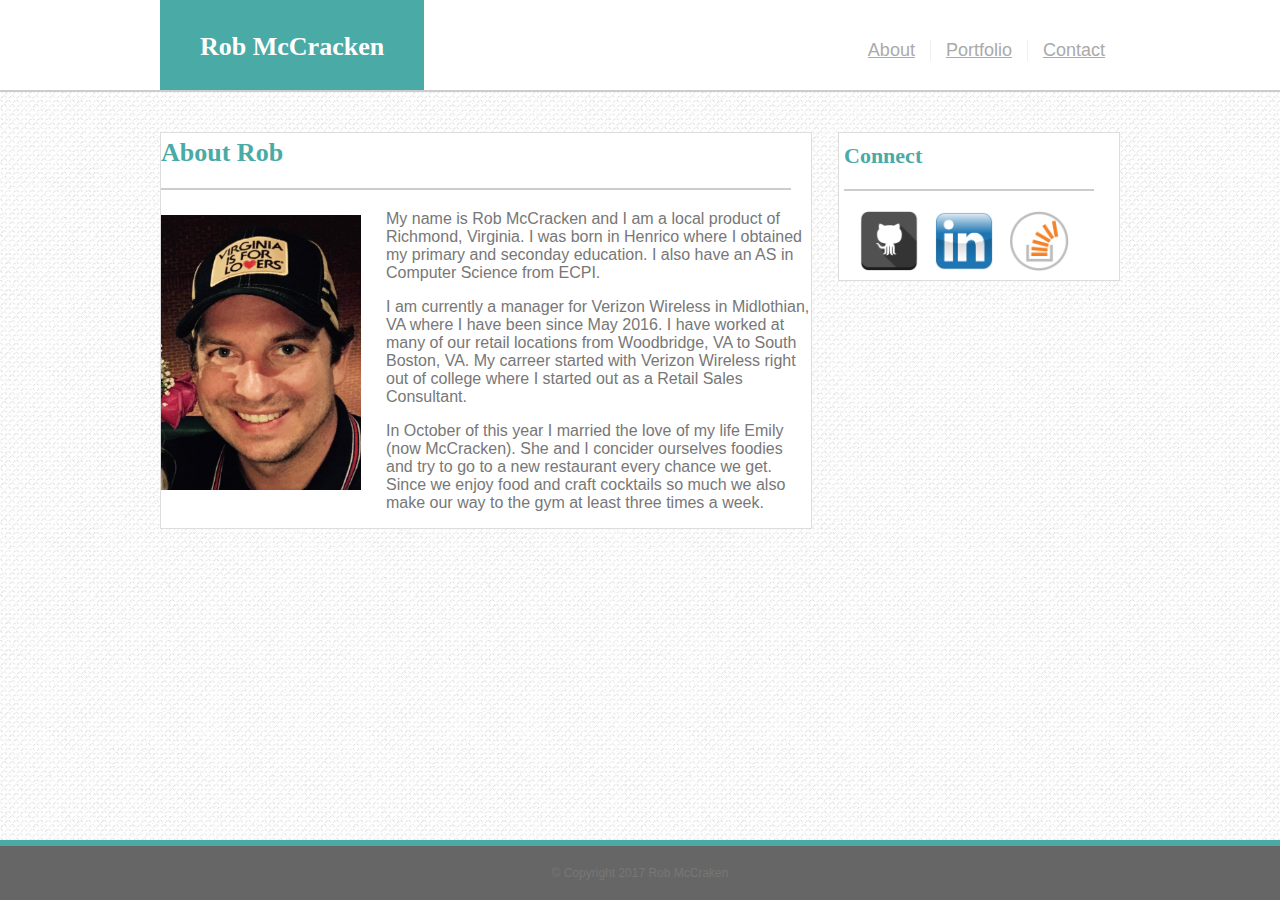
<file: index.html>
<!DOCTYPE html>
<html>
<head>
	<title>About Me</title>
	<meta name="viewport" content="width=device-width, initial-scale=1.0">
	<link rel="stylesheet" type="text/css" href="assets/css/style.css">
</head>
<body>
	<main>
		
		<header>
		
		
		<div class="bwidth">
			
			<h1>Rob McCracken</h1>
			
			<nav>
				<ul>
					<li><a href="index.html">About</a></li>
					<li><a href="portfolio.html">Portfolio</a></li>
					<li><a href="contact.html">Contact</a></li>
				</ul>
			</nav>
		</div>
	</header>

	<div class="bwidth">

		<article>
			<h2>About Rob</h2>
			<img id="rob-pic" src="assets/images/pic.jpg" alt="Rob McCracken">
			<p>My name is Rob McCracken and I am a local product of Richmond, Virginia.  I was born in Henrico where I obtained my primary and seconday education. I also have an AS in Computer Science from ECPI.</p>

			<p>I am currently a manager for Verizon Wireless in Midlothian, VA where I have been since May 2016. I have worked at many of our retail locations from Woodbridge, VA to South Boston, VA. My carreer started with Verizon Wireless right out of college where I started out as a Retail Sales Consultant.</p>

			<p>In October of this year I married the love of my life Emily (now McCracken).  She and I concider ourselves foodies and try to go to a new restaurant every chance we get. Since we enjoy food and craft cocktails so much we also make our way to the gym at least three times a week. </p>
		</article>
		
		<aside>
		
		<h3>Connect</h3>
		
			<nav>
				<ul>
				<li><a href="https://github.com/rmccracken" target="_blank"><img src="assets/images/github.png" alt="github"></a></li>
				<li><a href="https://www.linkedin.com/in/rob-mccracken-3b6445b2" target="_blank"><img src="assets/images/linkd.png" alt="linkedin"></a></li>
				<li><a href="https://stackoverflow.com/users/8650806/r-mccracken" target="_blank"><img src="assets/images/stack.png" alt="stackoverflow"></a></li>
				</ul>
			</nav>
		</aside>
	
	</div>

	</main>

<footer>

&copy Copyright 2017 Rob McCraken

</footer>

</body>

</html>
</file>
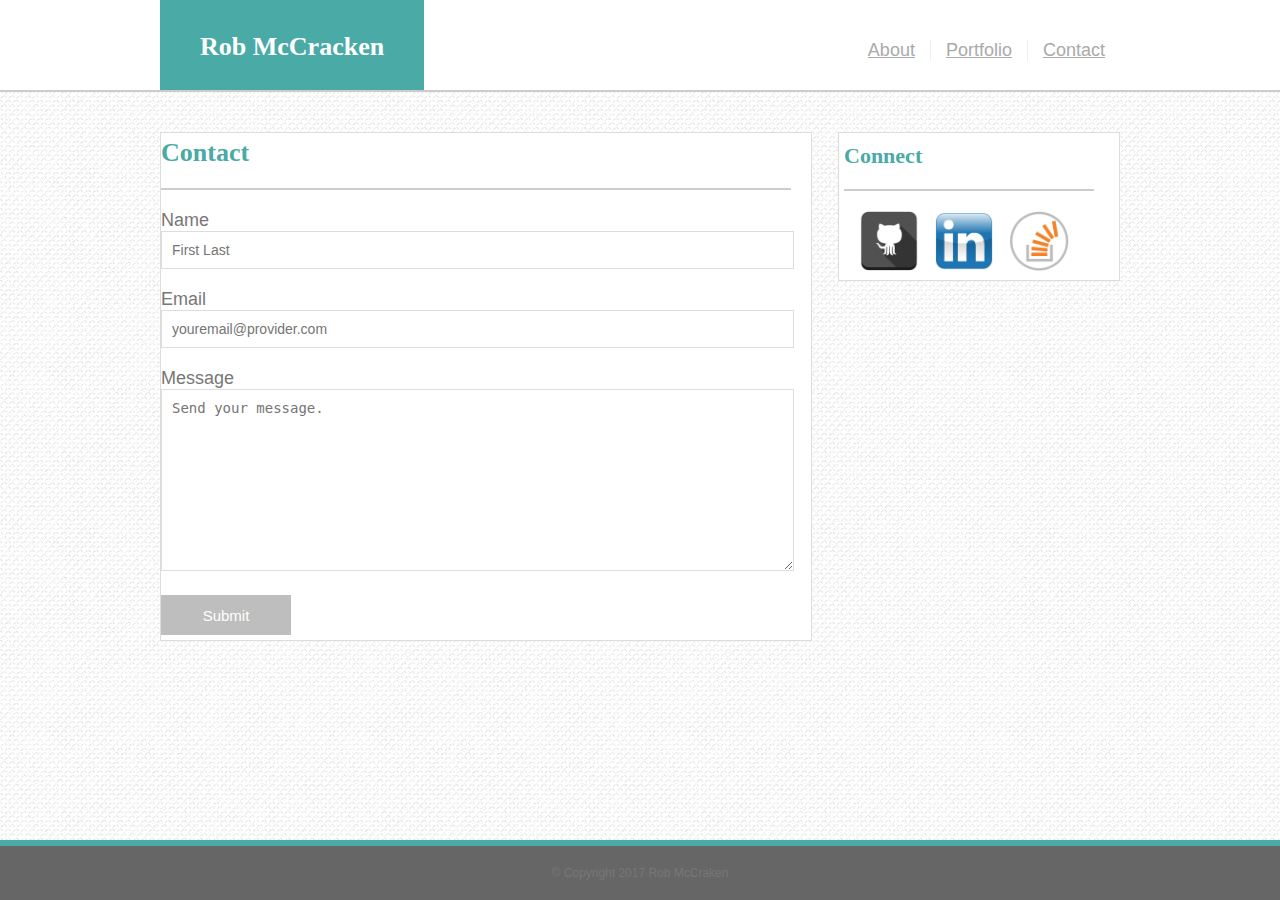
<file: contact.html>
<!DOCTYPE html>
<html>
<head>
	<title>About Me</title>
	<meta name="viewport" content="width=device-width, initial-scale=1.0">
	<link rel="stylesheet" type="text/css" href="assets/css/style.css">
</head>
<body>
	<main>
		
		<header>
		
		
		<div class="bwidth">
			
			<h1>Rob McCracken</h1>
			
			<nav>
				<ul>
					<li><a href="index.html">About</a></li>
					<li><a href="portfolio.html">Portfolio</a></li>
					<li><a href="contact.html">Contact</a></li>
				</ul>
			</nav>
		</div>
	</header>

	<div class="bwidth">

		<article>
			<h2>Contact</h2>
	
			<form>
        
    <label>Name</label>
    		<br>
    <input name="Name" placeholder="First Last">
            <br>
    <label>Email</label>
    		<br>	
    <input name="Email" type="email" placeholder="youremail@provider.com">
            <br>
    <label>Message</label>
    <br>

    <textarea name="message" placeholder="Send your message." rows="10"></textarea>
            <br>
    <input id="submit" name="submit" type="submit" value="Submit">
        
</form>	

		</article>
		
		<aside>
		
		<h3>Connect</h3>
		
			<nav>
				<ul>
				<li><a href="https://github.com/rmccracken" target="_blank"><img src="assets/images/github.png" alt="github"></a></li>
				<li><a href="https://www.linkedin.com/in/rob-mccracken-3b6445b2" target="_blank"><img src="assets/images/linkd.png" alt="linkedin"></a></li>
				<li><a href="https://stackoverflow.com/users/8650806/r-mccracken" target="_blank"><img src="assets/images/stack.png" alt="stackoverflow"></a></li>
				</ul>
			</nav>
		</aside>
	
	</div>

	</main>

<footer>

&copy Copyright 2017 Rob McCraken

</footer>

</body>

</html>
</file>
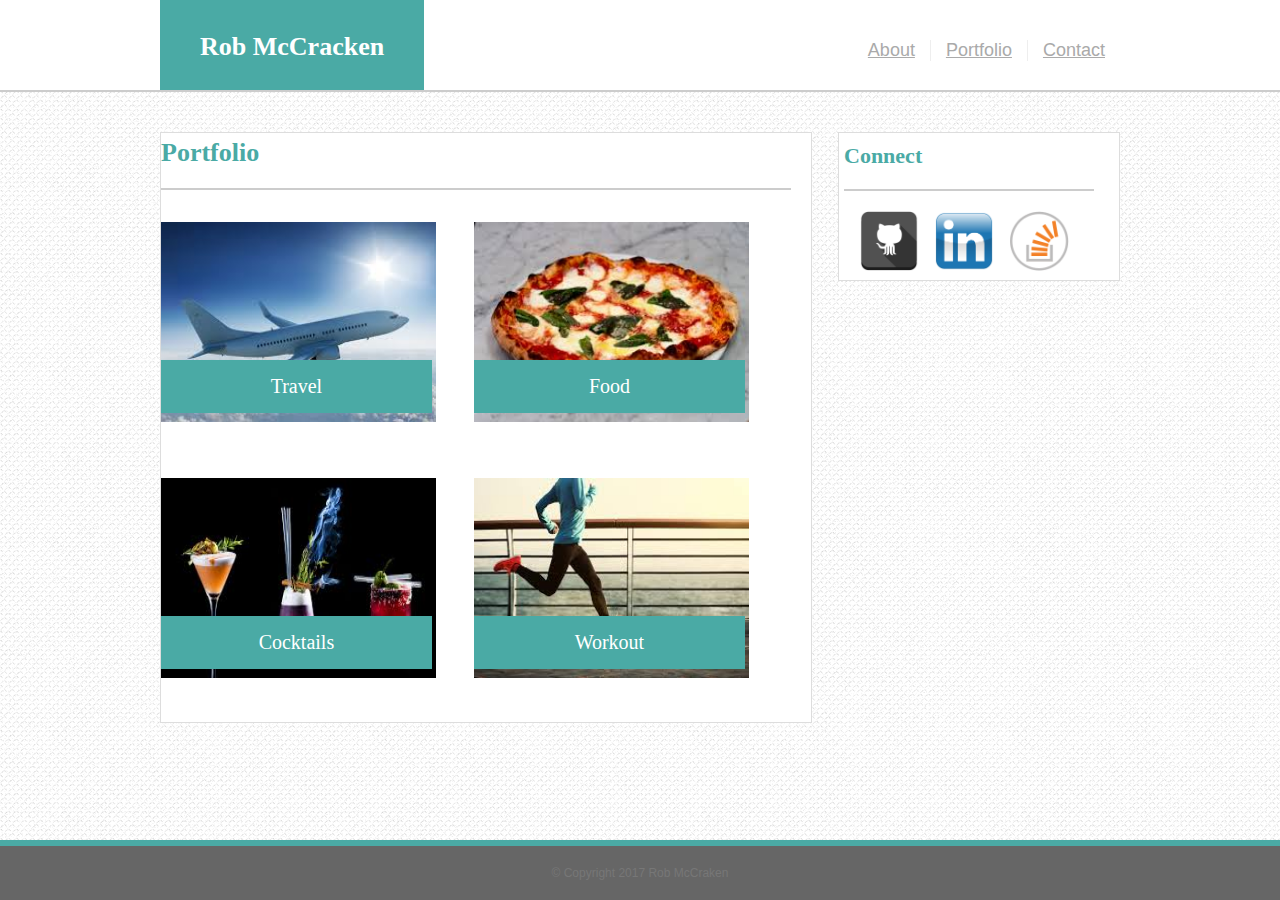
<file: portfolio.html>
<!DOCTYPE html>
<html>
<head>
	<title>About Me</title>
	<meta name="viewport" content="width=device-width, initial-scale=1.0">
	<link rel="stylesheet" type="text/css" href="assets/css/style.css">
</head>
<body>
	<main>
		
		<header>
		
		
		<div class="bwidth">
			
			<h1>Rob McCracken</h1>
			
			<nav>
				<ul>
					<li><a href="index.html">About</a></li>
					<li><a href="portfolio.html">Portfolio</a></li>
					<li><a href="contact.html">Contact</a></li>
				</ul>
			</nav>
		</div>
	</header>

	<div class="bwidth">

		<article>

			<h2>Portfolio</h2>

			<figure>
				<ul>
					<li><a href="#"><img src="assets/images/plane.jpg" alt="Travel">
						<div class="hover">Travel</div>
					</a></li>

					<li><a href="#"><img src="assets/images/bricko.jpg" alt="Food">
						<div class="hover">Food</div>
					</a></li>

					<li><a href="#"><img src="assets/images/cocktail.jpg" alt="Cocktails">
						<div class="hover">Cocktails</div>
					</a></li>

					<li><a href="#"><img src="assets/images/run.jpg" alt="Running">
						<div class="hover">Workout</div>
					</a></li>

				</ul>
				
			</figure>

		</article>
		
		<aside>
		
		<h3>Connect</h3>
		
			<nav>
				<ul>
				<li><a href="https://github.com/rmccracken" target="_blank"><img src="assets/images/github.png" alt="github"></a></li>
				<li><a href="https://www.linkedin.com/in/rob-mccracken-3b6445b2" target="_blank"><img src="assets/images/linkd.png" alt="linkedin"></a></li>
				<li><a href="https://stackoverflow.com/users/8650806/r-mccracken" target="_blank"><img src="assets/images/stack.png" alt="stackoverflow"></a></li>
				</ul>
			</nav>
		</aside>
	
	</div>

	</main>

<footer>

&copy Copyright 2017 Rob McCraken

</footer>

</body>

</html>
</file>
<file: assets/css/style.css>
/*used to sticky footer at bottom of page*/
html, body{
	height: 100%;
}

main {
	flex: 1 0 auto;
}

body {
	margin: 0px;
	padding: 0px;
    background-image: url("../images/skin_side_up.png");
    font-family: Arial, Helvetica Neue, Helvetica, sans-serif;
    color: #777777;
    display: flex;
    flex-direction: column;	

}

/*class selector for setting width of page*/
.bwidth {
	width: 960px;
	margin: 0 auto;
}
/*class selector for portfolio page*/
h1, h2, h3, .hover {
	color: #4aaaa5;
	font-family: Georgia, Times, "Times New Roman", sans-serif;

}

header{
	background-color: #ffffff;
	border-bottom: 2px solid #cccccc;
	height: 90px;
}
/*name box within the header*/
header h1{
float: left;
height: 90px;
background-color: #4aaaa5;
color: #ffffff;
margin: 0px;
padding: 0px 40px;
line-height: 94px;
font-size: 26px;

}

header nav {
	position: relative;
	top: 40px;
	float: right;
}

header nav ul {
	margin: 0;
	padding: 0;
	background-color: #ffffff;
	list-style: none;
	overflow: none;
}

header nav ul li{
	float: left;
	border-right: 1px solid #eeeeee;
	}
	/*prevents last item from having a boarder on the right*/
header nav ul li:last-child {
	border-right: none;
}


header nav ul li a {
	display: block;
	padding: 0px 15px;
	color: #aaaaaa;
	text-align: center;
	font-size: 18px;
}
/*article tab was used to float about me section, contact form, and portfolio pplaceholder*/
article
{
	float: left;
	width: 650px;
	margin: 40px 0px;
	background-color: #ffffff;
	line-height: 150%
	padding: 20px;
	border: 1px solid #dddddd;
}
/*#rob-pic is asigning image id to about me image*/
article #rob-pic { 
margin: 5px 25px 15px 0px;
width: 200px;
height: 275px;
float: left;
}
article h2{
	margin: 5px 20px 20px 0px;
	border-bottom: 2px solid #cccccc;
	padding-bottom: 20px;
	font-size: 26px;
	
}
/*using aside tag and floating right for the "connect with me" section*/
aside {
	float: right;
	width: 270px;
	margin: 40px 0px ;
	border: 1px solid #dddddd;
	padding: 5px;
	background-color: #ffffff;
}
aside h3{
margin: 5px 20px 20px 0px;
border-bottom: 2px solid #cccccc;
padding-bottom: 20px;
font-size: 22px
}
/*allows removal of bullit points*/
aside nav ul{
	list-style: none;
	padding: 0; 
}

aside nav ul li {
	float: left;
	padding-left: 15px;
}
/*sets the padding from the last child */
aside nav ul li:last-child {
	padding-right: 0px;

}
/*makes each image size identical*/
aside nav ul li a img {
	width: 60px;
	height: 60px;

}

/*Contact Form*/
form label{
	font-size: 18px;
	margin-bottom: 5px;
	display: round;
}
/*sformatting for contact form*/
form input,
form select,
form textarea
 {
	font-size: 14px;
	width: 94%;
	border: 1px solid #dddddd;
	margin-bottom: 20px;
	padding: 10px;
}
form textarea{
	height: auto;
}
/*submit button*/
form #submit {
	font-size: 15px;
	height: 40px;
	width: 130px;
	color: #ffffff;
	border: none;
	display: round;
	margin-bottom: 5px;
	margin-right: 5px;
	background-color: #bebebe;
}
/*changes color of submit button when you hover over it*/
form #submit:hover {
	background-color: #a9a9a9;

}
/*portfolio page*/
figure
{
	margin: 0;
}
figure ul{
	padding: 0;
	list-style:none;
}

figure ul li {
	padding: 12px 38px 44px 0px;
	width: 275px;
	height: 200px;
	float: left;
}
/*creates two collums within the list*/
figure ul li:nth-child(even)  {
	padding-right: 0px;
}
figure ul li a {
	position: relative;
}

figure ul li a .hover {
	position: absolute;
	bottom: 12px;
	left: 0px;
	padding: 15px 0px;
	width: 98.5%;
	color: #ffffff;
	background-color: #4aaaa5;
	font-size: 20px;
	text-align: center;
	overflow: hidden;
	display: block;
}


figure ul li a img{
	height: 100%;
	width: 100%;
}


/*css for footer*/
footer { 
	clear: both;
	border-top: 6px solid #4aaaa5;
	padding: 20px;
	background-color: #666666;
	font-color: #aaaaaa;
	font-size: 12px;
	text-align: center;

}
/* Media query for full size screen*/

@media screen and (max-width: 980px) {

	.bwidth {
		width: 725px;
	}
	article {
		width: 360px;
		margin: 20px;
		padding: 25px;
	}
	article #rob-pic {
		margin: 0px;
		padding-right: 5px;
	}
	aside {
		width: 210px;
		margin: 20px 0px;
		padding: 30px;
	}
	figure ul li {
		width: 100%;
		height: 100%;
	}
}
/*medium screen experiance media query*/
@media screen and (max-width: 768px) {
	.bwidth {
		width: 640px;
		margin: 0 auto;
		padding: 10px 0px;
	}
	header h1
		{ height: 80PX;
	}
	article,
	aside {
		width: 550px;
	}
	article {
		margin: 10px auto;
	}
	article #rob-pic {
		margin: 0px 25px 15px 0px;
	}

	aside {
		float: left;
		margin: 20px auto;
	}

	figure ul li {
	width: 275px;
	height: 200px;
	padding: 12px 28px 44px 0px;
}

@media screen and (max-width: 640px) {

	.wrapper {
		width: 400px;
		padding: 0px;
	}

	header {
		width: 100%;
		text-align: center;
	}
	header h1 {
		width: 100%;
		margin: 0px;
		padding: 0px;
	}
	header nav {
		width: 100%;
		top: 0px;
		float: left;
		background-color: #ffffff;
	}
	header nav ul {
		display: inline-block;
		padding: 20px;
	}
	header nav ul li a {
		padding: 0px 26px;
	}
	article,
	aside {
		width: 340px;
	}
	article #profile-image {
		width: 100%;
		height: 100%;
		margin: 0px 0px 12px 0px;
	}
	figure ul li {
		width: 100%;
		height: 100%;
	}
}
/*small screen experiance media query*/
@media screen and (max-width: 640px) {
	.bwidth {
		width: 400px;
		padding: 0px;
	}
	header {
		width: 100%;
		text-align: center;
	}
	header h1 {
		width: 100%;
		height: 92px;
		margin: 0px;
		padding: 0px;
	}
	header nav {
		width: 100%;
		top: 0px;
		float: left;
		background-color: #ffffff;
	}

	article,
	aside {
		width: 350px;
	}
	article #rob-pic {
		width: 100%;
		height: 100%;
		margin: 0px 0px 12px 0px;
	}
	figure ul li {
		width: 100%;
		height: 100%;
	}
}
</file>
